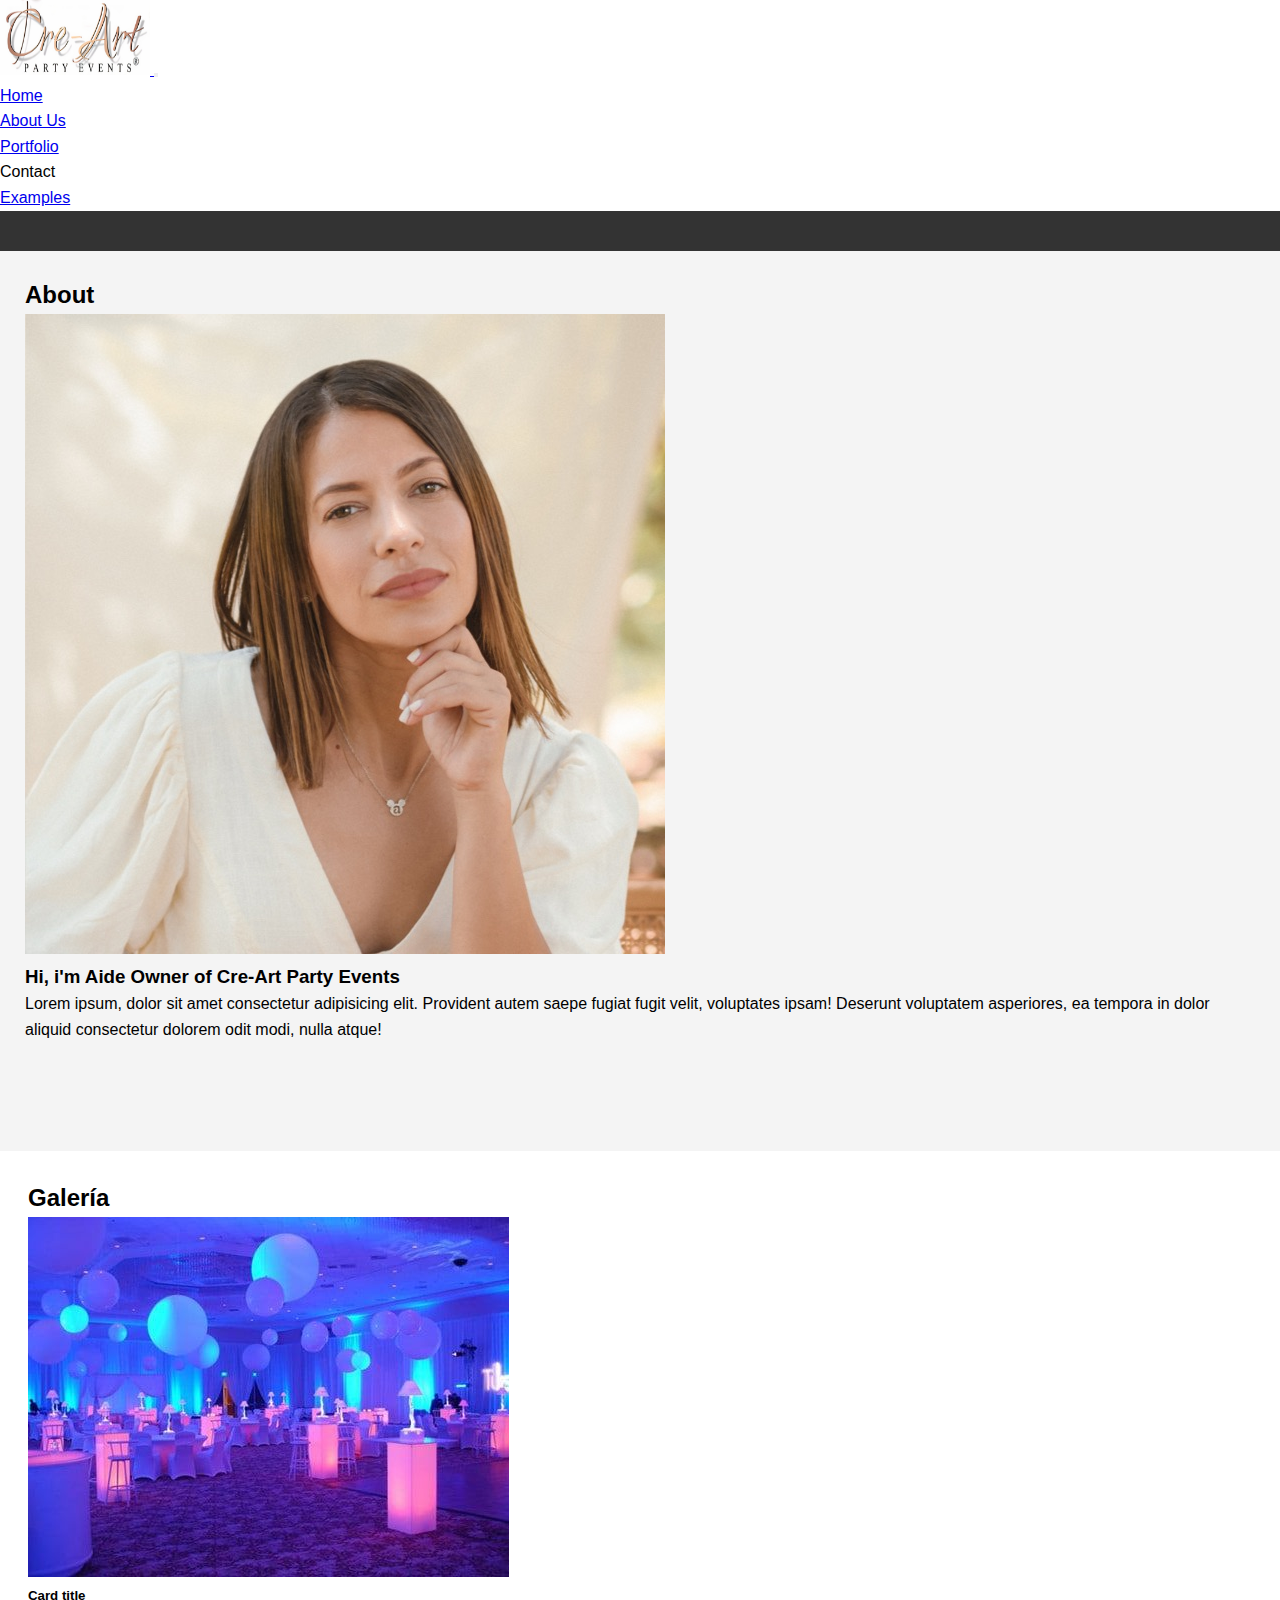
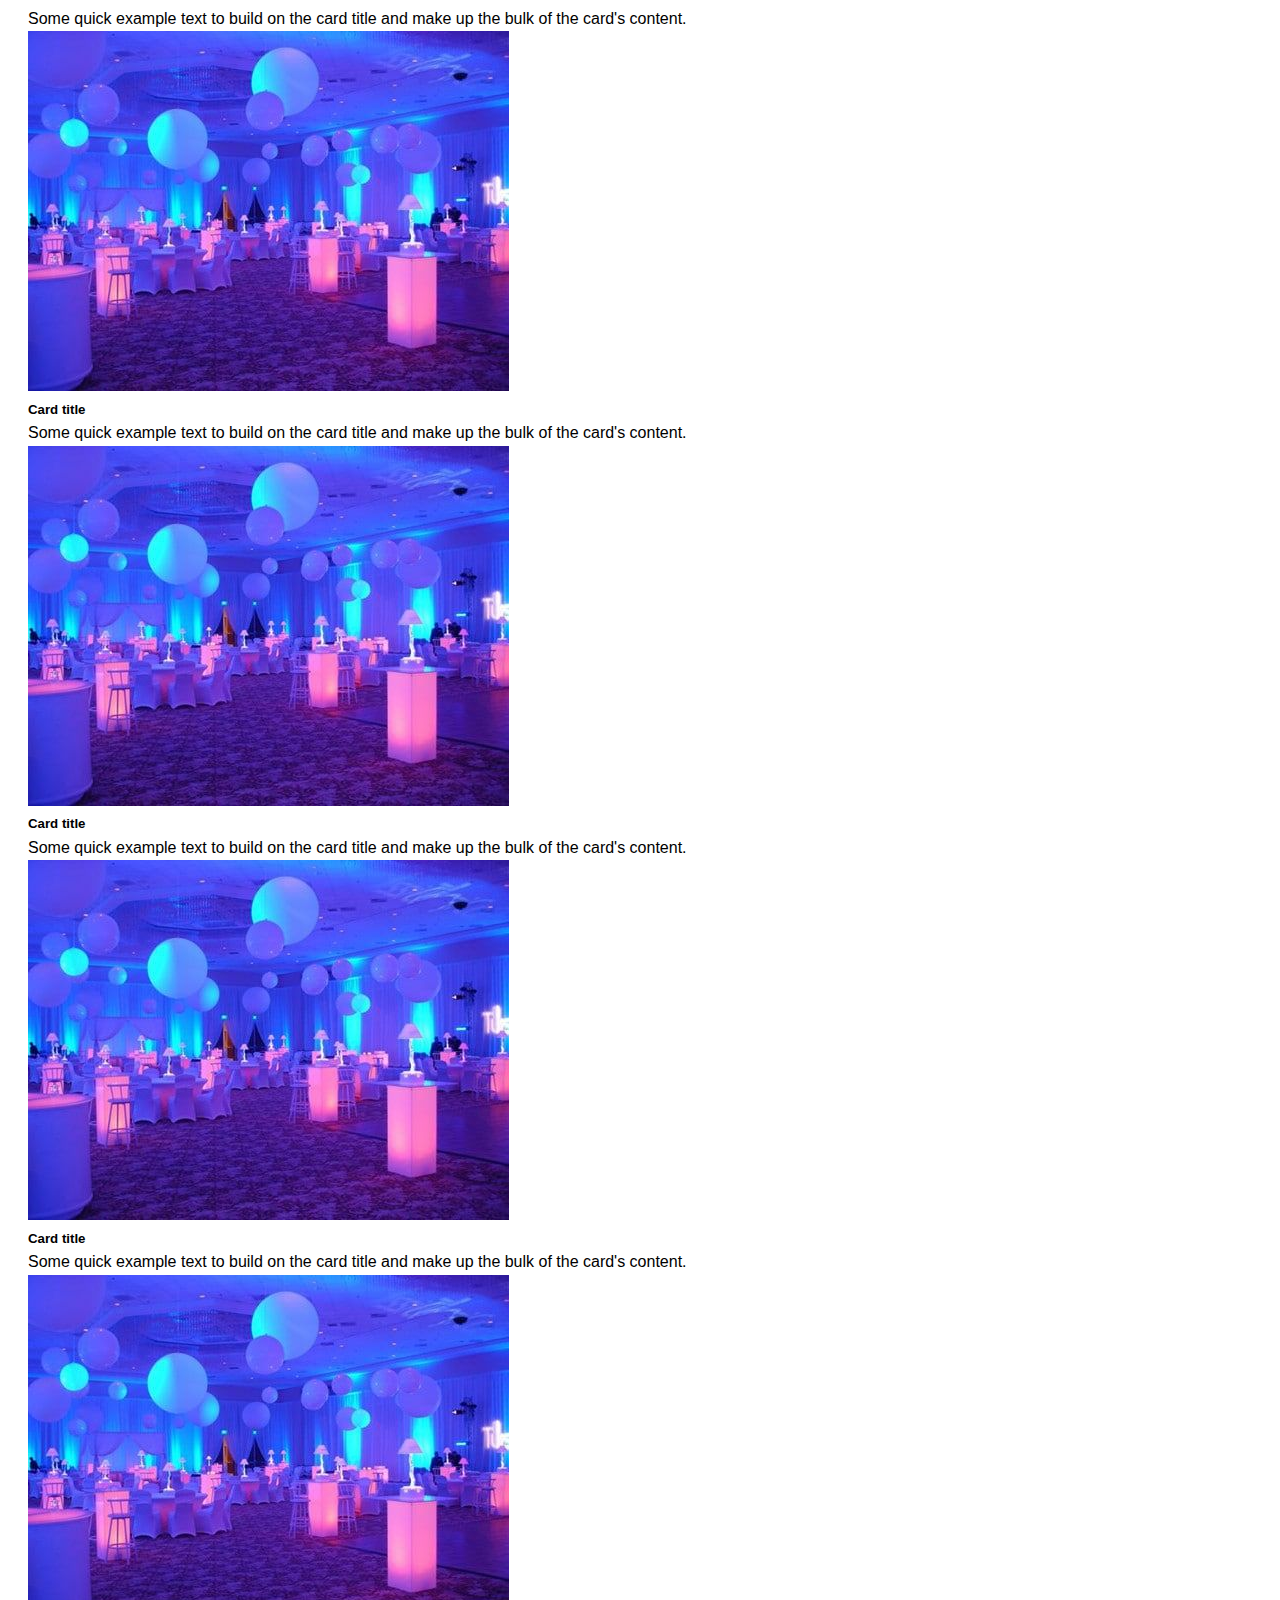
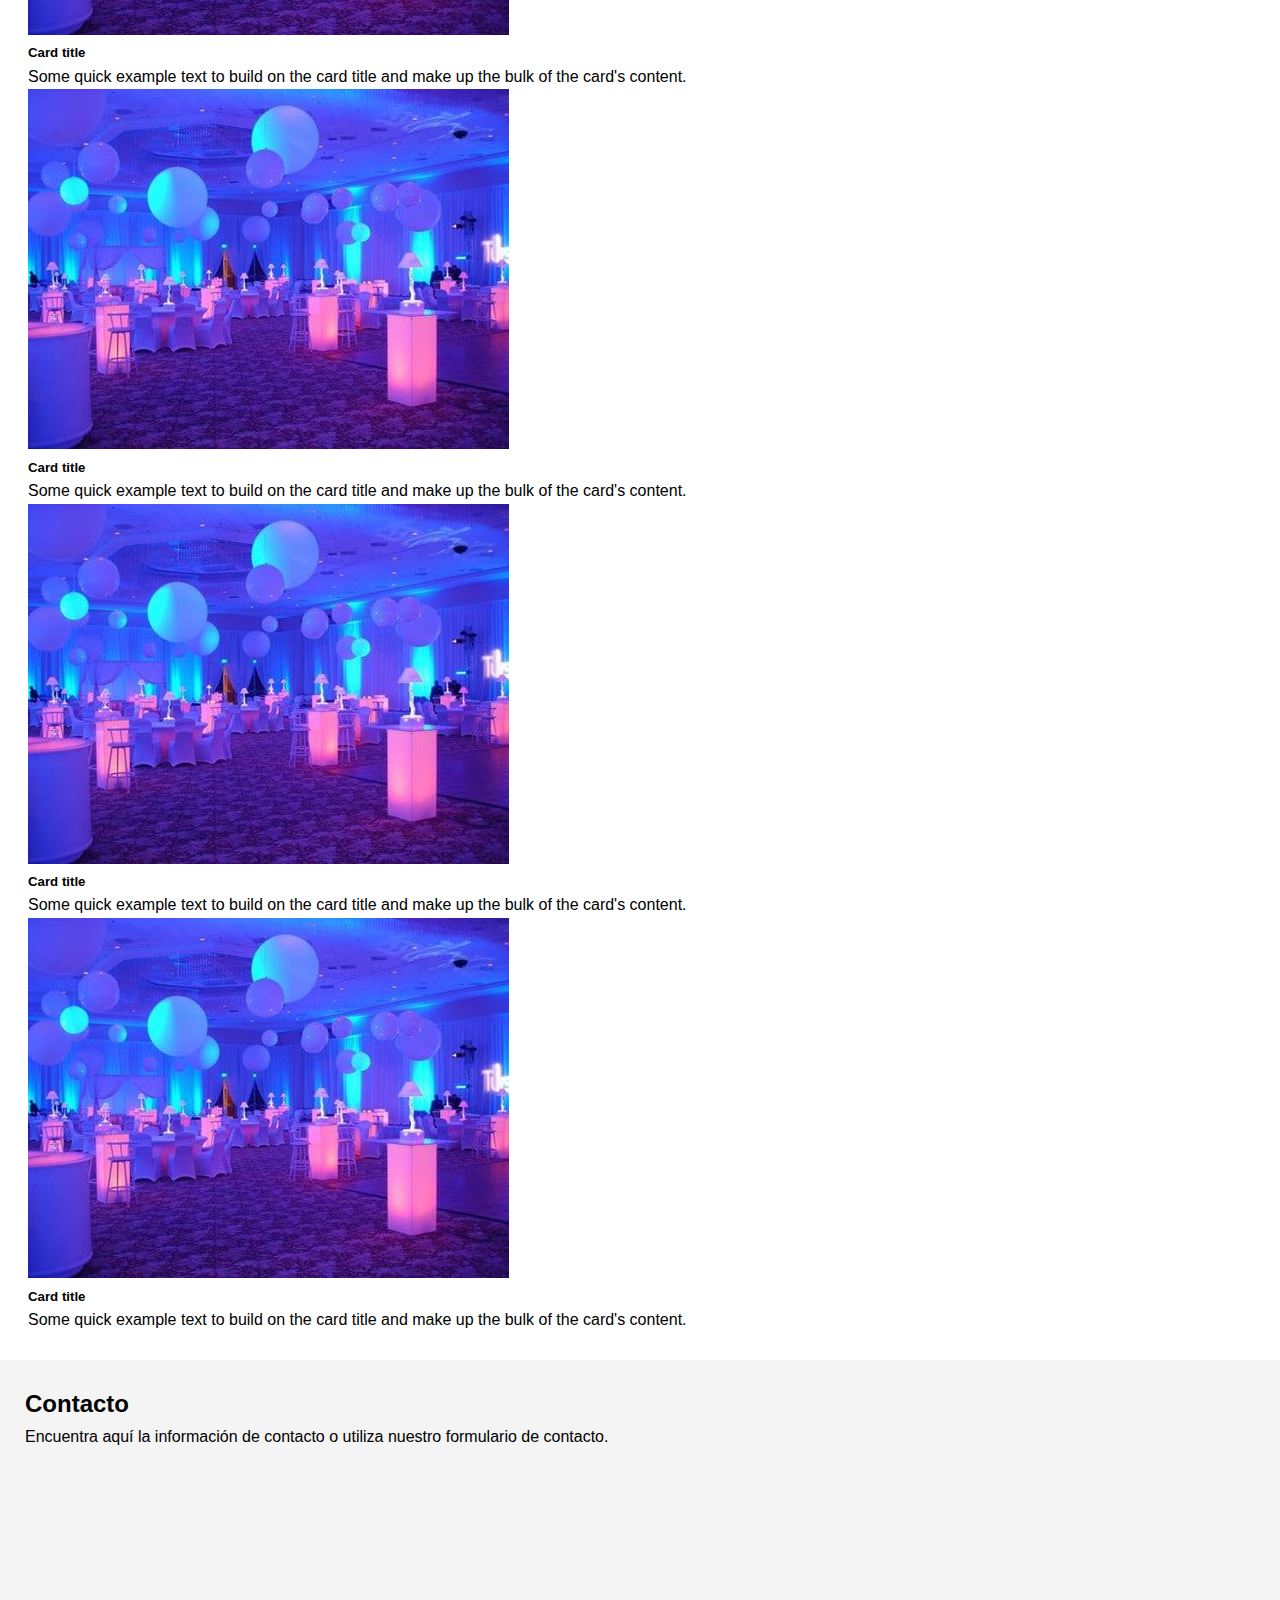
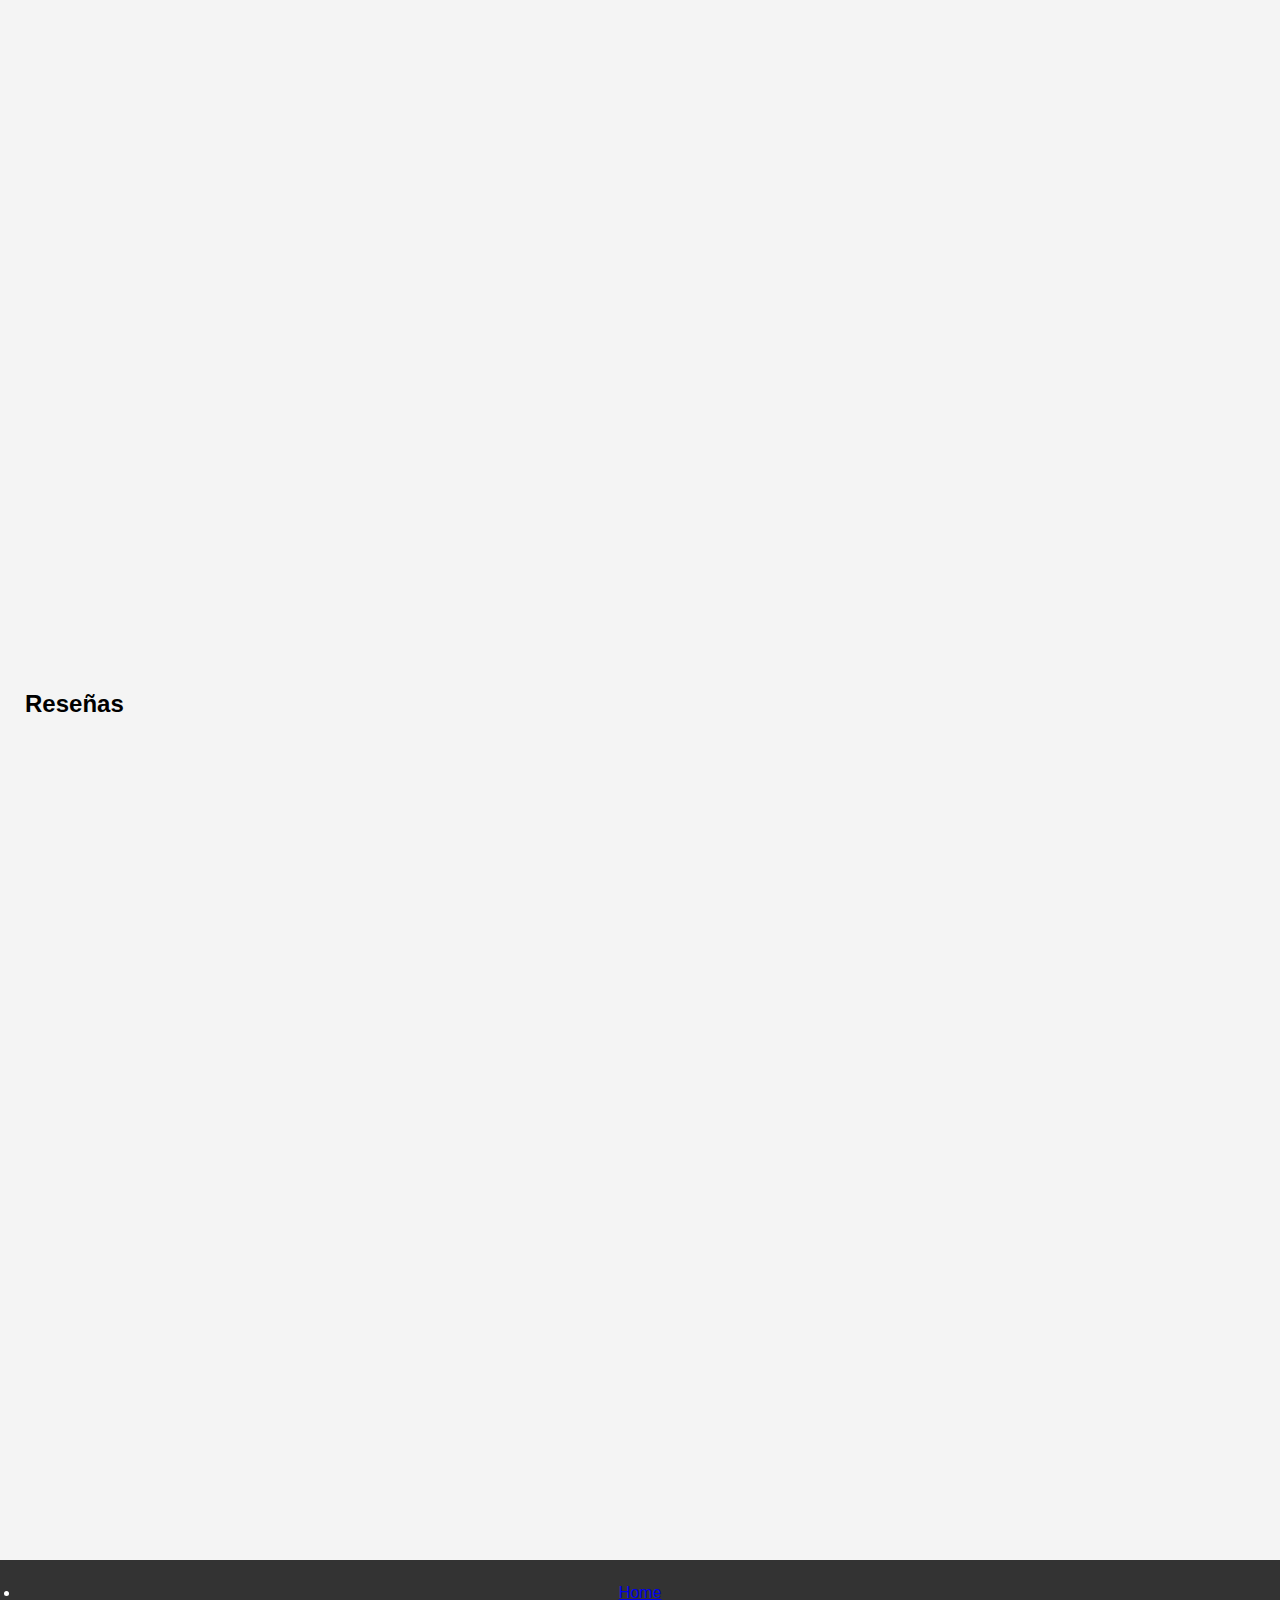
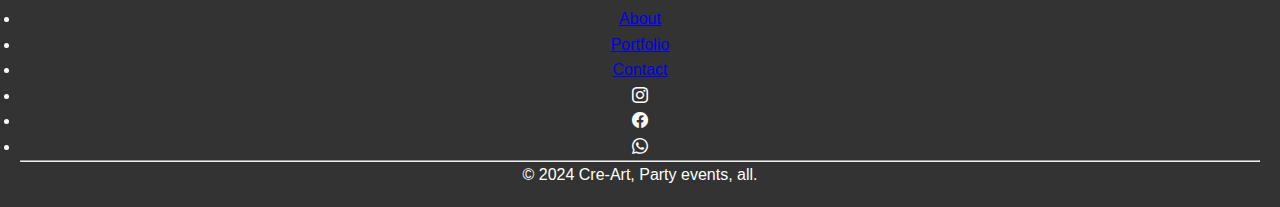
<file: index.html>
<!DOCTYPE html>
<html lang="es">
  <head>
    <meta charset="UTF-8" />
    <meta name="viewport" content="width=device-width, initial-scale=1.0" />
    <link rel="stylesheet" href="style.css">
    <link
      href="https://cdn.jsdelivr.net/npm/bootstrap@5.3.2/dist/css/bootstrap.min.css"
      rel="stylesheet"
      integrity="sha384-T3c6CoIi6uLrA9TneNEoa7RxnatzjcDSCmG1MXxSR1GAsXEV/Dwwykc2MPK8M2HN"
      crossorigin="anonymous"
    />
    <link rel="stylesheet" href="https://cdn.jsdelivr.net/npm/bootstrap-icons@1.11.3/font/bootstrap-icons.min.css">

    <title>Tu Sitio Web</title>
  </head>

  <body>
    <nav class="navbar navbar-expand-xl bg-body-tertiaryk fixed-top">
        <div class="container-fluid">
          <a class="navbar-brand" href="#">
            <img
              src="/assets/Logo1.0.png"
              alt="Cre-Art"
              width="150"
              height="75"
            />
          </a>
          <button
            class="navbar-toggler"
            type="button"
            data-bs-toggle="collapse"
            data-bs-target="#navbarNav"
            aria-controls="navbarNav"
            aria-expanded="false"
            aria-label="Toggle navigation"
          >
            <span class="navbar-toggler-icon"></span>
          </button>
          <div class="collapse navbar-collapse" id="navbarNav">
            <ul class="navbar-nav ms-auto mb-2 mb-lg-0">
              <li class="nav-item">
                <a class="nav-link active" aria-current="page" href="#">Home</a>
              </li>
              <li class="nav-item">
                <a class="nav-link" href="#">About Us</a>
              </li>
              <li class="nav-item">
                <a class="nav-link" href="#">Portfolio</a>
              </li>
              <li class="nav-item">
                <a class="nav-link" aria-disabled="true">Contact</a>
              </li>
              <li class="nav-item">
                <a class="nav-link" aria-disabled="true" href="examples/index_prueba.html">Examples</a>
              </li>
            </ul>
          </div>
        </div>
    </nav>

    <header>
      <h1></h1>
    </header>

    <section id="about-us" role="main">
      <div class="container_about-us">
        <h2>About</h2>
        <img class="about-us_image" src="assets/file.png" alt="me">
        <h3>Hi, i'm Aide Owner of Cre-Art Party Events</h3>
        <p>Lorem ipsum, dolor sit amet consectetur adipisicing elit. Provident autem saepe fugiat fugit velit, voluptates ipsam! Deserunt voluptatem asperiores, ea tempora in dolor aliquid consectetur dolorem odit modi, nulla atque!</p>
      </div>
    </section>

    <!-- <div class="separator">
      <img src="assets/divisor de pantalla.png">
    </div> -->

    <section id="gallery" role="region" aria-labelledby="gallery-heading">
      <h2 id="gallery-heading">Galería</h2>
      <!-- Agrega aquí tu galería de imágenes o contenido multimedia -->
      <div class="galery_container">
        <div class="card" >
          <img src="assets/card_image.jpg" class="card-img-top" alt="...">
          <div class="card-body">
            <h5 class="card-title">Card title</h5>
            <p class="card-text">Some quick example text to build on the card title and make up the bulk of the card's content.</p>
          </div>
        </div>

        <div class="card">
          <img src="assets/card_image.jpg" class="card-img-top" alt="...">
          <div class="card-body">
            <h5 class="card-title">Card title</h5>
            <p class="card-text">Some quick example text to build on the card title and make up the bulk of the card's content.</p>
          </div>
        </div>

        <div class="card">
          <img src="assets/card_image.jpg" class="card-img-top" alt="...">
          <div class="card-body">
            <h5 class="card-title">Card title</h5>
            <p class="card-text">Some quick example text to build on the card title and make up the bulk of the card's content.</p>
          </div>
        </div>

        <div class="card">
          <img src="assets/card_image.jpg" class="card-img-top" alt="...">
          <div class="card-body">
            <h5 class="card-title">Card title</h5>
            <p class="card-text">Some quick example text to build on the card title and make up the bulk of the card's content.</p>
          </div>
        </div>

        <div class="card">
          <img src="assets/card_image.jpg" class="card-img-top" alt="...">
          <div class="card-body">
            <h5 class="card-title">Card title</h5>
            <p class="card-text">Some quick example text to build on the card title and make up the bulk of the card's content.</p>
          </div>
        </div>

        <div class="card">
          <img src="assets/card_image.jpg" class="card-img-top" alt="...">
          <div class="card-body">
            <h5 class="card-title">Card title</h5>
            <p class="card-text">Some quick example text to build on the card title and make up the bulk of the card's content.</p>
          </div>
        </div>

        <div class="card">
          <img src="assets/card_image.jpg" class="card-img-top" alt="...">
          <div class="card-body">
            <h5 class="card-title">Card title</h5>
            <p class="card-text">Some quick example text to build on the card title and make up the bulk of the card's content.</p>
          </div>
        </div>

        <div class="card">
          <img src="assets/card_image.jpg" class="card-img-top" alt="...">
          <div class="card-body">
            <h5 class="card-title">Card title</h5>
            <p class="card-text">Some quick example text to build on the card title and make up the bulk of the card's content.</p>
          </div>
        </div>
      </div>
    </section>

    <section id="contact" role="form">
      <article>
        <h2>Contacto</h2>
        <p>
          Encuentra aquí la información de contacto o utiliza nuestro formulario
          de contacto.
        </p>
      </article>
    </section>

    <section id="reviews" role="region" aria-labelledby="reviews-heading">
      <h2 id="reviews-heading">Reseñas</h2>
      <!-- Agrega aquí tus reseñas o testimonios -->
    </section>

    <footer role="contentinfo">
      <div class="container_footer">
        <div class="footer_links">
          <ul>
            <li><a href="#">Home</a></li>
            <li><a href="#">About</a></li>
            <li><a href="#">Portfolio</a></li>
            <li><a href="#">Contact</a></li>
          </ul>
        </div>
        <div class="footer_social_icons">
          <ul>
            <li><a class="bi bi-instagram" ></a></li>
            <li><a class="bi bi-facebook"></a></li>
            <li><a class="bi bi-whatsapp"></a></li>
          </ul>
        </div>
      </div>
      <hr>
      <p></p>
      <p>&copy; 2024 Cre-Art, Party events, all.</p>
    </footer>

    <script
      src="https://cdn.jsdelivr.net/npm/bootstrap@5.3.2/dist/js/bootstrap.bundle.min.js"
      integrity="sha384-C6RzsynM9kWDrMNeT87bh95OGNyZPhcTNXj1NW7RuBCsyN/o0jlpcV8Qyq46cDfL"
      crossorigin="anonymous"
    ></script>
  </body>
</html>
</file>
<file: style.css>
* {
    margin: 0;
    padding: 0;
    box-sizing: border-box;
}

body {
    font-family: Arial, sans-serif;
    line-height: 1.6;
    margin: 0;
    padding: 0;
    box-sizing: border-box;
}

header, footer, section {
    width: 100%;
    padding: 20px;
    box-sizing: border-box;
}

header, footer {
    background-color: #333;
    color: #fff;
    text-align: center;
}

section {
    min-height: 100vh;
}

/* Añade estilos adicionales según sea necesario para cada sección */

#about-us, #contact, #reviews {
    background-color: #f4f4f4;
}

#gallery {
    /* Añade estilos específicos para la sección de la galería */
    margin: 3px;
}

/* Media queries para responsive design */

/* Pantallas pequeñas (móviles) */
@media screen and (max-width: 767px) {
    section {
        padding: 10px;
    }

    .navbar{
        background-color: burlywood;
    }

    .galery_container{
        display: flex;
        flex-wrap: wrap;
        justify-content: center;
    }

    .card{
        margin: 20px;
        width: 85%;
    }

    .card-img-top{
        height: 500px;
    }


    .about-us_image{
        width: 100%;
    }

    h3{
        font-style: italic;
    }
}

/* Pantallas medianas (tablets) */
@media screen and (min-width: 768px) and (max-width: 1023px) {
    section {
        padding: 15px;
    }
}

/* Pantallas grandes (laptops) */
@media screen and (min-width: 1024px) and (max-width: 1199px) {
    section {
        padding: 20px;
    }
}

/* Pantallas extra grandes (monitores) */
@media screen and (min-width: 1200px) {
    section {
        padding: 25px;
    }

        .separator{
        display: flex;
        width: 100%;
        justify-content: center;
    }
}
</file>
